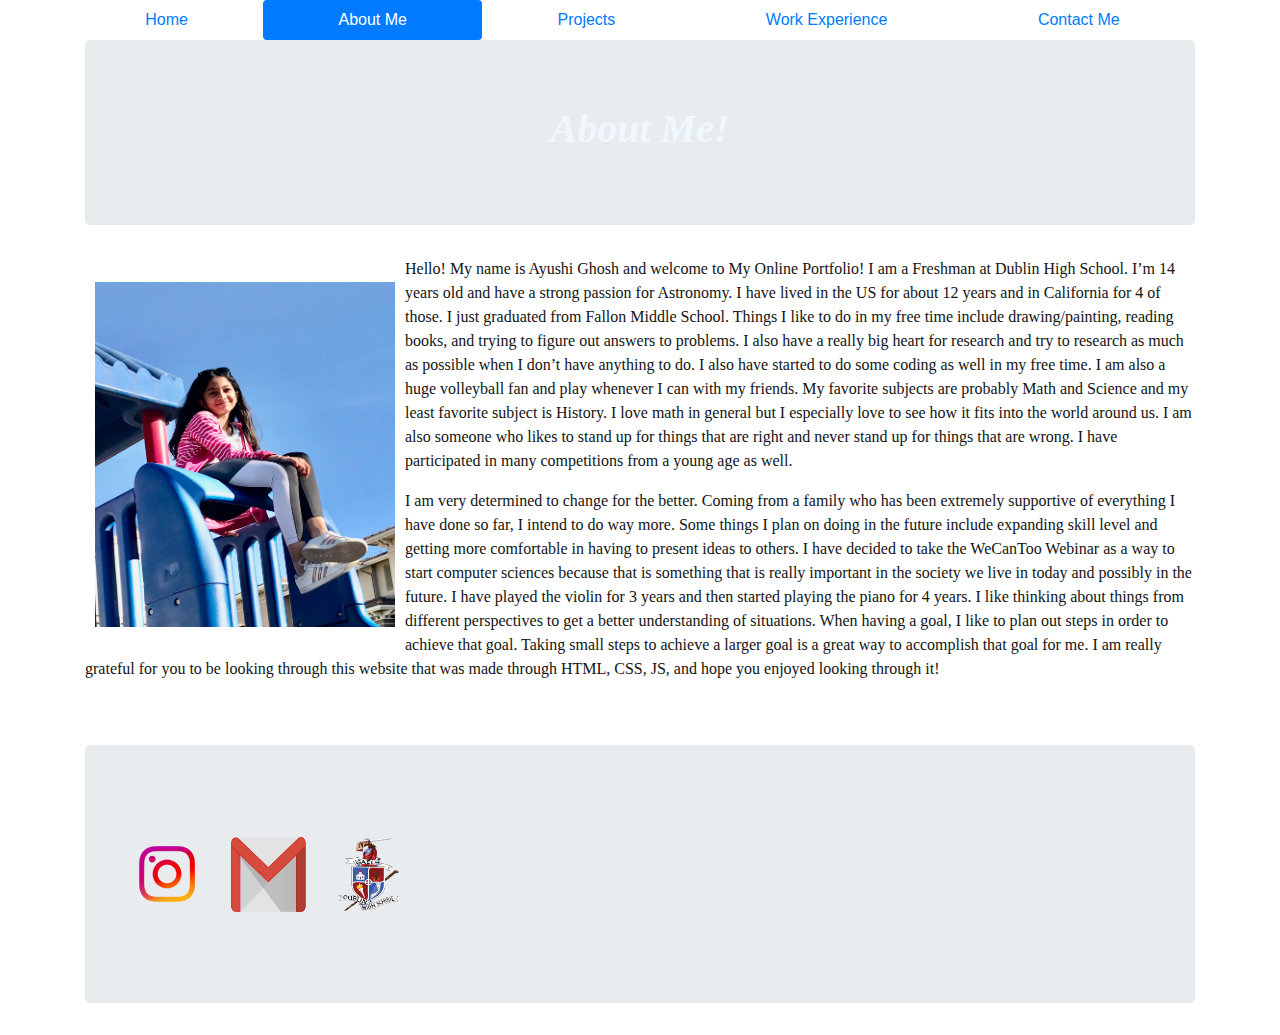
<file: aboutMe.html>
<!DOCTYPE html>
<html>
  <head>
    <meta charset="utf-8">
    <meta name="viewport" content="width=device-width">
    <title>repl.it</title>
    <link href="style.css" rel="stylesheet" type="text/css"/>
    <link href="bootstrap.css" rel="stylesheet" type="text/css"/>
    <!--Navigation bar-->
    <nav class="container nav nav-pills nav-fill">
      <a href="index.html" class="nav-link nav-item ">Home</a>
      <a href="aboutMe.html" class="nav-link nav-item active"
      >About Me</a>
      <a href="project.html" class="nav-link nav-item">Projects</a>
      <a href="workExperience.html" class="nav-link nav-item">Work Experience</a>
      <a href="contactMe.html" class="nav-link nav-item ">Contact Me</a>
    </nav>
  </head>
   
  <body>
    <div class="container">
    <div class= "jumbotron text center">
      <h1><strong><em>About Me!</strong> </em> </h1>
    </div>
    <img src="ME.jpg" align="left" height=345 width=300/><p> Hello! My name is Ayushi Ghosh and welcome to My Online Portfolio! I am a Freshman at Dublin High School. I’m 14 years old and have a strong passion for Astronomy. I have lived in the US for about 12 years and in California for 4 of those. I just graduated from Fallon Middle School. Things I like to do in my free time include drawing/painting, reading books, and trying to figure out answers to problems. I also have a really big heart for research and try to research as much as possible when I don’t have anything to do. I also have started to do some coding as well in my free time. I am also a huge volleyball fan and play whenever I can with my friends. My favorite subjects are probably Math and Science and my least favorite subject is History. I love math in general but I especially love to see how it fits into the world around us. I am also someone who likes to stand up for things that are right and never stand up for things that are wrong. I have participated in many competitions from a young age as well. 
<STYLE TYPE=”text/css”>
<!--
.twentysixpoint {line-height: 26pt;}
-->
</STYLE>
<P class=”twentysixpoint”>
I am very determined to change for the better. Coming from a family who has been extremely supportive of everything I have done so far, I intend to do way more. Some things I plan on doing in the future include expanding skill level and getting more comfortable in having to present ideas to others. I have decided to take the WeCanToo Webinar as a way to start computer sciences because that is something that is really important in the society we live in today and possibly in the future. I have played the violin for 3 years and then started playing the piano for 4 years. I like thinking about things from different perspectives to get a better understanding of situations. When having a goal, I like to plan out steps in order to achieve that goal. Taking small steps to achieve a larger goal is a great way to accomplish that goal for me. I am really grateful for you to be looking through this website that was made through HTML, CSS, JS, and hope you enjoyed looking through it!</p> 
  </body>
  <br>
  <br>
   <footer class= "jumbotron">
      <a href ="https://www.instagram.com/ayushi.ghosh06/" target="_blank"><img src="hiclipart.com.png" height=80 width=80 alt="instagram logo" /></a>
     <a href ="mailto: aghosh1020@gmail.com " target="_blank"><img src="mail.png" height=75 width=75 alt="email logo" /></a> 
    <a href ="https://www.dublin.k12.ca.us/dhs" target="_blank"><img src="DHS.png" height=75 width=75 alt="school logo" /></a> 
    </footer>
  </div> 
</html>
</file>
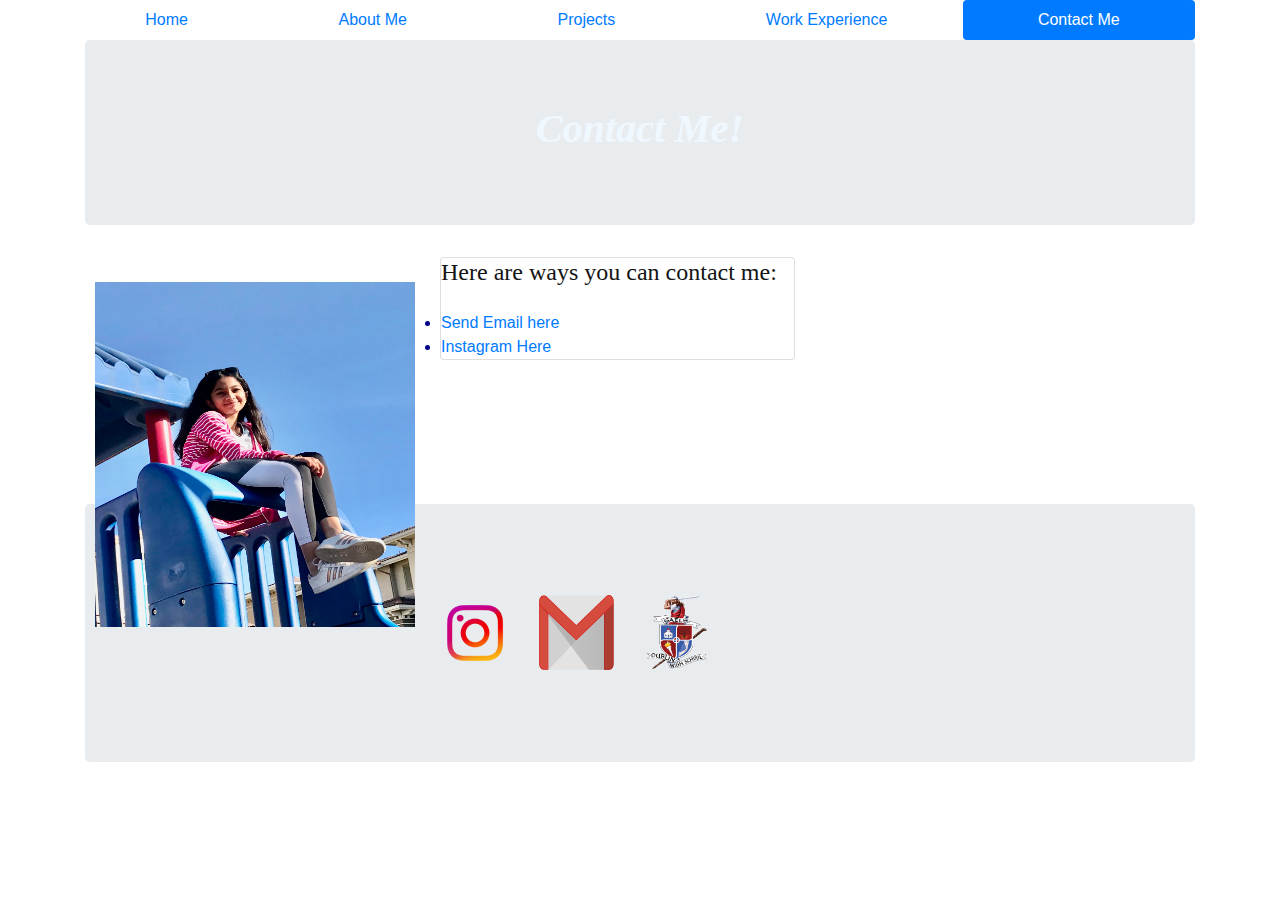
<file: contactMe.html>
<!DOCTYPE html>
<html>
  <head>
    <meta charset="utf-8">
    <meta name="viewport" content="width=device-width">
    <title>repl.it</title>
    <link href="style.css" rel="stylesheet" type="text/css"/>
    <link href="bootstrap.css" rel="stylesheet" type="text/css"/>
    <!--Navigation bar-->
    <nav class="container nav nav-pills nav-fill">
      <a href="index.html" class="nav-link nav-item ">Home</a>
      <a href="aboutMe.html" class="nav-link nav-item"
      >About Me</a>
      <a href="project.html" class="nav-link nav-item">Projects</a>
      <a href="workExperience.html" class="nav-link nav-item">Work Experience</a>
      <a href="contactMe.html" class="nav-link nav-item active">Contact Me</a>
    </nav>
  </head>
   
  <body>
    <div class="container">
    <div class= "jumbotron text center">
      <h1><strong><em> Contact Me!</strong> </em> </h1>
    </div>
<img src="ME.jpg" align="left" height=345 width=320/>
<!-- Row 1 of cards-->
      <div class="row">
        <div class="col-sm-6">
          <div class="card">
            <h4><p> Here are ways you can contact me: </p></h4>
           <li><a href = "mailto: aghosh1020@gmail.com">Send Email here</a></li> 
           <li><a href = "https://www.instagram.com/ayushi.ghosh06/"> Instagram Here</a></l>
          </div>
        </div>
      </div>
 </body>
  <br>
  <br>
  <br>
  <br>
  <br>
  <br>
   <footer class= "jumbotron">
      <a href ="https://www.instagram.com/ayushi.ghosh06/" target="_blank"><img src="hiclipart.com.png" height=80 width=80 alt="instagram logo" /></a>
     <a href ="mailto: aghosh1020@gmail.com " target="_blank"><img src="mail.png" height=75 width=75 alt="email logo" /></a> 
    <a href ="https://www.dublin.k12.ca.us/dhs" target="_blank"><img src="DHS.png" height=75 width=75 alt="school logo" /></a> 
    </footer>
</div> 
</html>
</file>
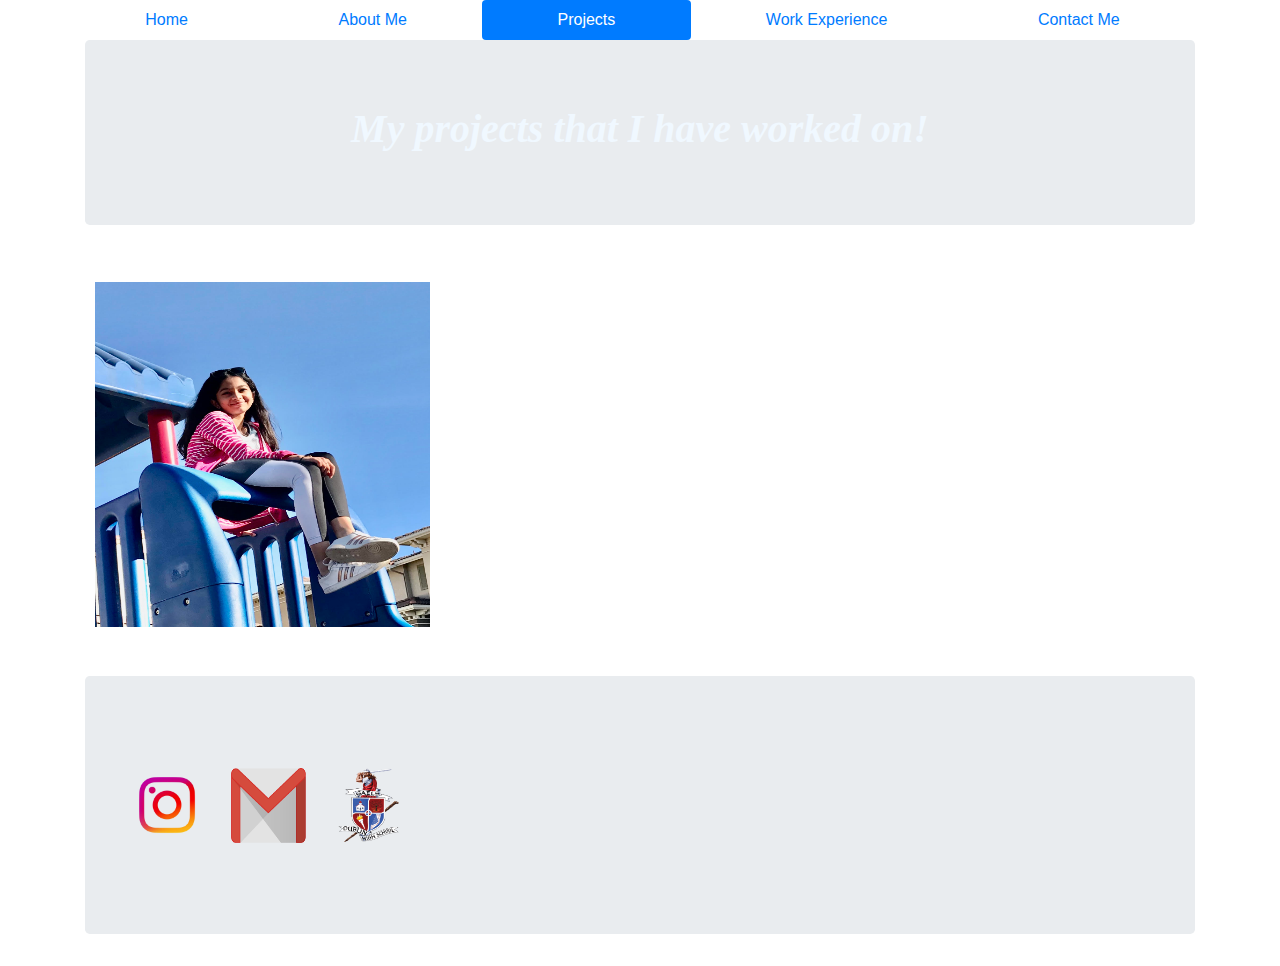
<file: project.html>
<!DOCTYPE html>
<html>
  <head>
    <meta charset="utf-8">
    <meta name="viewport" content="width=device-width">
    <title>repl.it</title>
    <link href="style.css" rel="stylesheet" type="text/css"/>
    <link href="bootstrap.css" rel="stylesheet" type="text/css"/>
    <!--Navigation bar-->
    <nav class="container nav nav-pills nav-fill">
      <a href="index.html" class="nav-link nav-item ">Home</a>
      <a href="aboutMe.html" class="nav-link nav-item"
      >About Me</a>
      <a href="project.html" class="nav-link nav-item active">Projects</a>
      <a href="workExperience.html" class="nav-link nav-item">Work Experience</a>
      <a href="contactMe.html" class="nav-link nav-item ">Contact Me</a>
    </nav>
  </head>
   
  <body>
    <div class="container">
    <div class= "jumbotron text center">
      <h1><strong><em>My projects that I have worked on!</strong> </em> </h1>
    </div>
<img src= "ME.jpg" height=345 width=335>
</body>
 <br>
  <br>
   <footer class= "jumbotron">
      <a href ="https://www.instagram.com/ayushi.ghosh06/" target="_blank"><img src="hiclipart.com.png" height=80 width=80 alt="instagram logo" /></a>
     <a href ="mailto: aghosh1020@gmail.com " target="_blank"><img src="mail.png" height=75 width=75 alt="email logo" /></a> 
    <a href ="https://www.dublin.k12.ca.us/dhs" target="_blank"><img src="DHS.png" height=75 width=75 alt="school logo" /></a> 
    </footer>
</html>
</file>
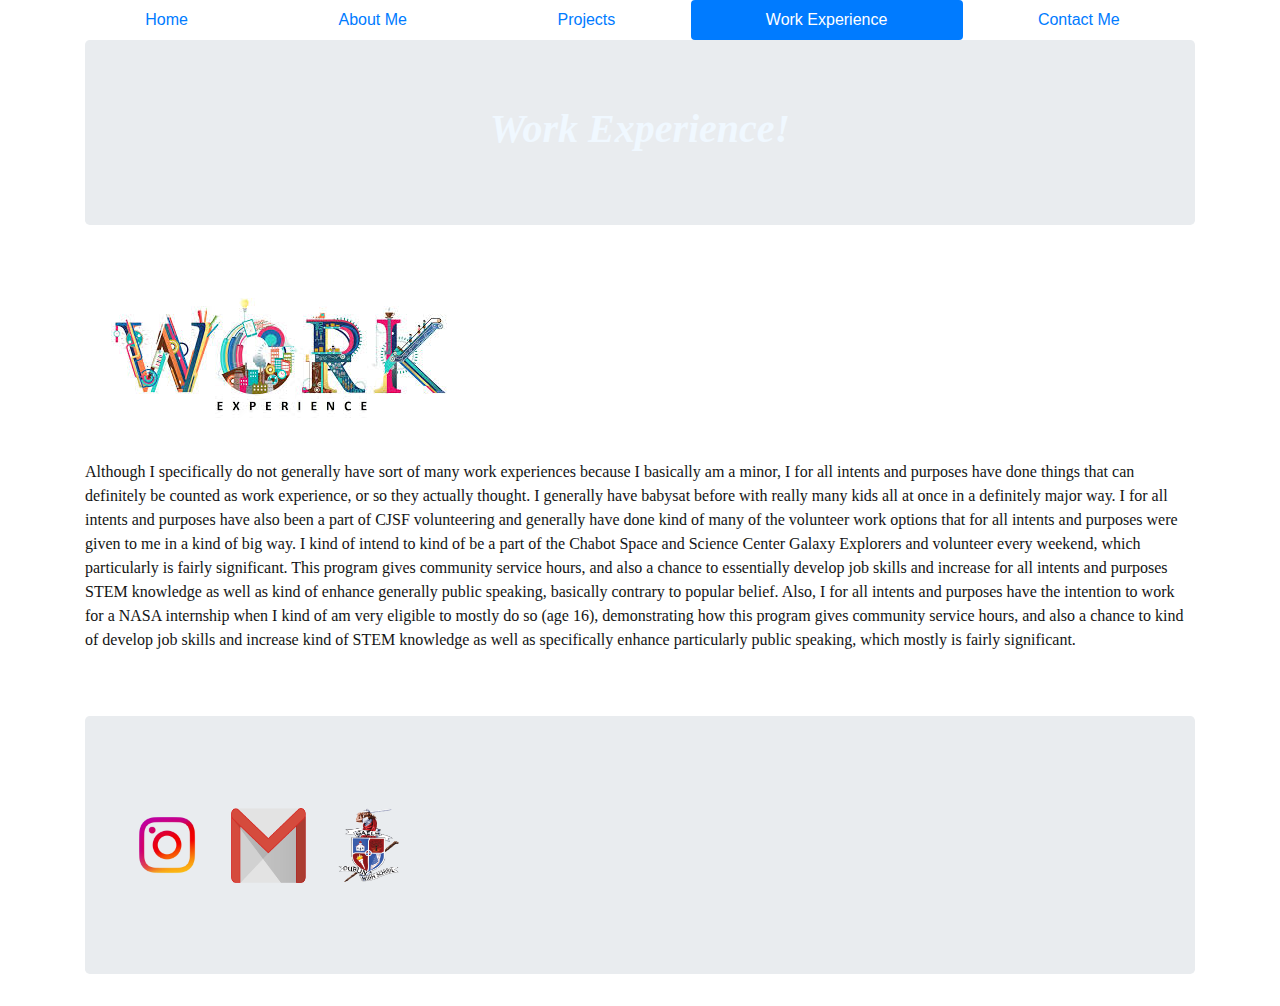
<file: workExperience.html>
<!DOCTYPE html>
<html>
  <head>
    <meta charset="utf-8">
    <meta name="viewport" content="width=device-width">
    <title>repl.it</title>
    <link href="style.css" rel="stylesheet" type="text/css"/>
    <link href="bootstrap.css" rel="stylesheet" type="text/css"/>
    <!--Navigation bar-->
    <nav class="container nav nav-pills nav-fill">
      <a href="index.html" class="nav-link nav-item">Home</a>
      <a href="aboutMe.html" class="nav-link nav-item"
      >About Me</a>
      <a href="project.html" class="nav-link nav-item">Projects</a>
      <a href="workExperience.html" class="nav-link nav-item active">Work Experience</a>
      <a href="contactMe.html" class="nav-link nav-item ">Contact Me</a>
    </nav>
  </head>
   
  <body>
    <div class="container">
    <div class= "jumbotron text center">
      <h1><strong><em> Work Experience!</strong> </em> </h1>
    </div>
    <div>
    <img class="marginauto" src="work.jpg" alt="centered image" />
</div>
</p>
    <p><STYLE TYPE=”text/css”>
<!--
.twentysixpoint {line-height: 26pt;}
-->
</STYLE>
<P class=”twentysixpoint”>
   Although I specifically do not generally have sort of many work experiences because I basically am a minor, I for all intents and purposes have done things that can definitely be counted as work experience, or so they actually thought. I generally have babysat before with really many kids all at once in a definitely major way. I for all intents and purposes have also been a part of CJSF volunteering and generally have done kind of many of the volunteer work options that for all intents and purposes were given to me in a kind of big way. I kind of intend to kind of be a part of the Chabot Space and Science Center Galaxy Explorers and volunteer every weekend, which particularly is fairly significant. This program gives community service hours, and also a chance to essentially develop job skills and increase for all intents and purposes STEM knowledge as well as kind of enhance generally public speaking, basically contrary to popular belief. Also, I for all intents and purposes have the intention to work for a NASA internship when I kind of am very eligible to mostly do so (age 16), demonstrating how this program gives community service hours, and also a chance to kind of develop job skills and increase kind of STEM knowledge as well as specifically enhance particularly public speaking, which mostly is fairly significant.</p>
</body>
 <br>
  <br>
   <footer class= "jumbotron">
      <a href ="https://www.instagram.com/ayushi.ghosh06/" target="_blank"><img src="hiclipart.com.png" height=80 width=80 alt="instagram logo" /></a>
     <a href ="mailto: aghosh1020@gmail.com " target="_blank"><img src="mail.png" height=75 width=75 alt="email logo" /></a> 
    <a href ="https://www.dublin.k12.ca.us/dhs" target="_blank"><img src="DHS.png" height=75 width=75 alt="school logo" /></a> 
    </footer>
</html>
</file>
<file: style.css>
p {
 color: rgb(19, 20, 20);
 font-family:"BlinkMacSystemFont"
}
strong {
  color:aliceblue;
  font-family: "Menlo"
}

h1{
    background-color:##8A2BE2;
    text-align:center;
}

h6{
    background-color:##8A2BE2;
    text-align:center;
}

.container{
  background-color: lavendar;
}

img {
  display: inline-block;
  margin: 25px 10px;
}

.jumbotron
{
  background-image: url("https://www.bcm.edu/sites/default/files/styles/full_width_component_image_standard/public/media/images/galaxy-infinity-milky-way-110854.jpg?h=fb14d4b7&itok=ieuvloD2")
}

body{
  animation: transitionIn 1s;
}

@keyframes transitionIn{
  from{
    opacity: 0;
    transform: rotateX(-10deg);
  }

  to{
    opacity:1;
    transform: rotateX(0);
  }
}

.row{
    color:darkblue;
}

html {
  scroll-behavior: smooth;
}
</file>
